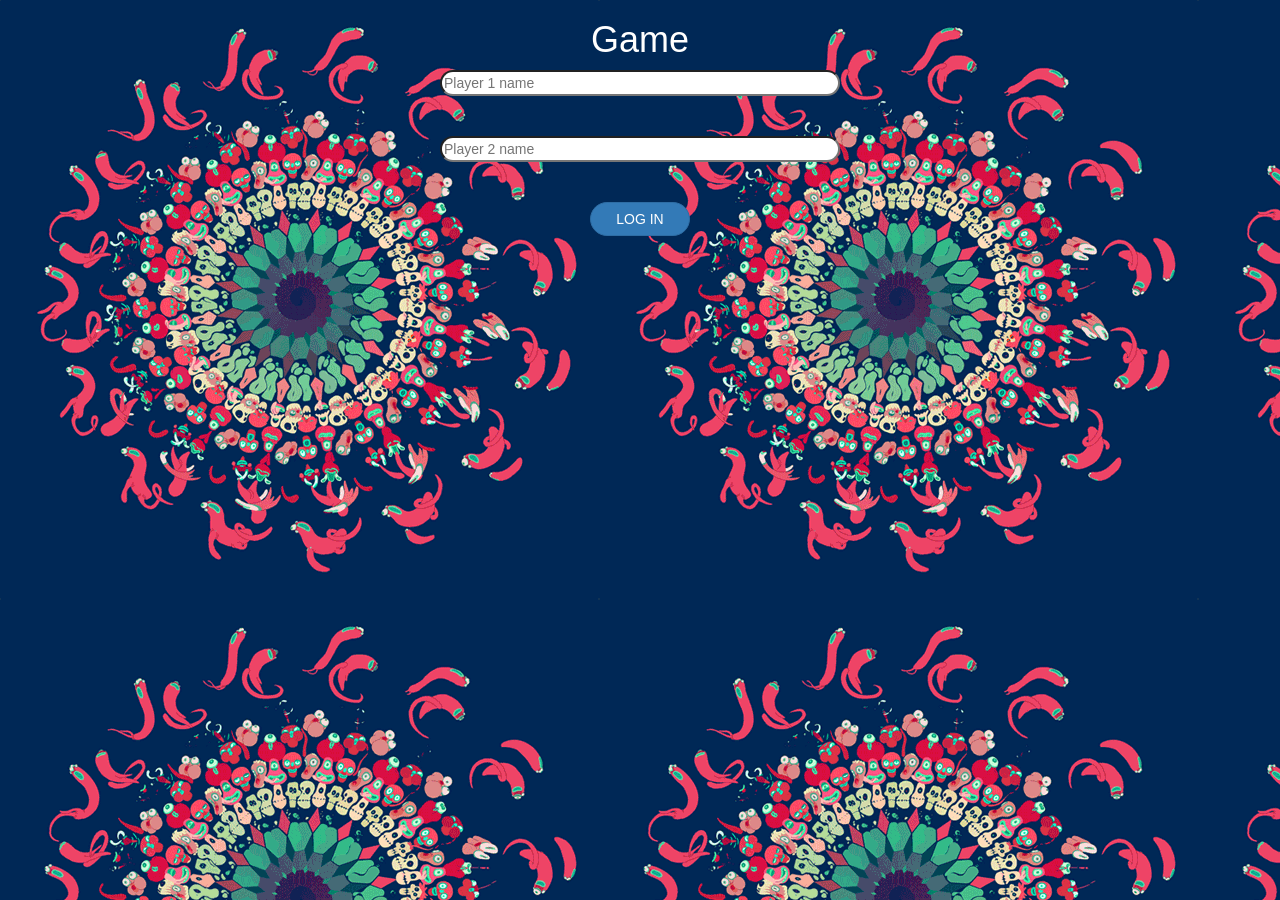
<file: index.html>
<html>
    <head>
        <title>The Math Quiz</title>
        <meta name="viewport" content="width=device-width, initial-scale=1">
<link rel="stylesheet" href="https://maxcdn.bootstrapcdn.com/bootstrap/3.4.0/css/bootstrap.min.css">
<script src="https://ajax.googleapis.com/ajax/libs/jquery/3.4.1/jquery.min.js"></script>
<script src="https://maxcdn.bootstrapcdn.com/bootstrap/3.4.0/js/bootstrap.min.js"></script>
<link rel="stylesheet" type="text/css" href="style.css">
<script src="main.js"></script>
</head>
    <body class="Math_quiz">
        <center>
            <h1>Game</h1>
            <div>
                <input type="text" id="player_1" placeholder="Player 1 name">
                </div>
                <br>
                <br>
                <div>
                <input type="text" id="player_2" placeholder="Player 2 name">
                </div>
                <br>
                <br>
                <div>
                <button class="btn btn-primary" id="login" onclick="add_user()">LOG IN</button>
            </div>
                    
        </center>

    </body>
</html>
</file>
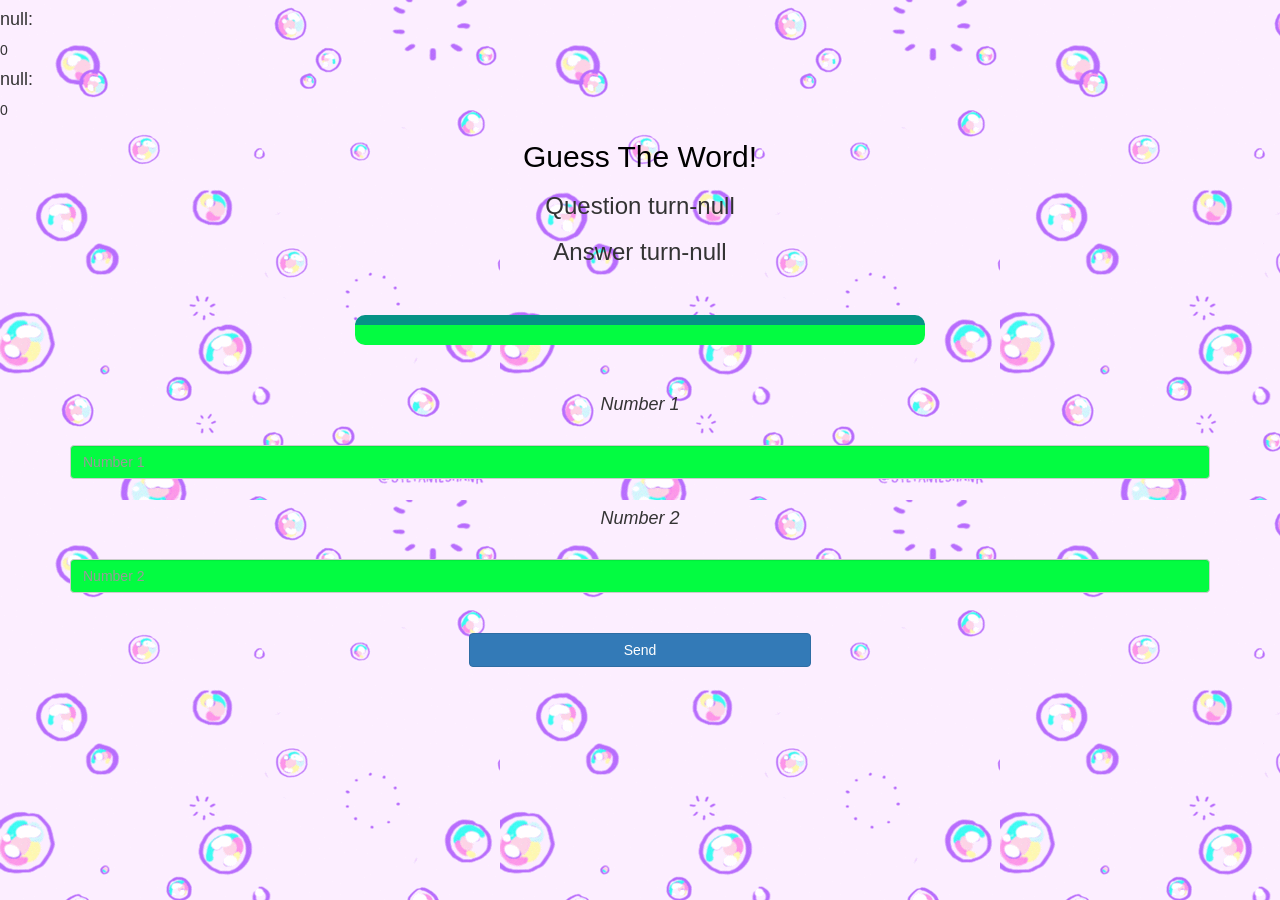
<file: game_page.html>
<!DOCTYPE html>
<html>
<head>
	<title>Guess The Word</title>

<meta name="viewport" content="width=device-width, initial-scale=1">
<link rel="stylesheet" href="https://maxcdn.bootstrapcdn.com/bootstrap/3.4.0/css/bootstrap.min.css">
<script src="https://ajax.googleapis.com/ajax/libs/jquery/3.4.1/jquery.min.js"></script>
<script src="https://maxcdn.bootstrapcdn.com/bootstrap/3.4.0/js/bootstrap.min.js"></script>

<link rel="stylesheet" type="text/css" href="game_page.css">
</head>
<body>
	<h4 id="player1_name"></h4>
	<span id="player1_score"></span>
	<br>
	<h4 id="player2_name"></h4>
	<span id="player2_score"></span>
<div class="container">
	<center>
		<h2 style="color: black;">Guess The Word!</h2>
		<h3 id="player_question"></h3>
		<h3 id="player_answer"></h3>
		<br>
		<br>
		<div id="output" class="col-lg-6"></div>
		<br>
		<br>
		<h4 style="font-style: italic;">Number 1</h4>
		<br>
		<input type="text" class="form-control" id="number_1" placeholder="Number 1">
		<br>
		<h4 style="font-style: italic;">Number 2</h4>
		<br>
		<input type="text" class="form-control" id="number_2" placeholder="Number 2">
		<br>
		<br>
		<button style="width: 30%;" onclick="send()" class="btn btn-primary">Send</button>
</center>
</div>

<script src="game_page.js"></script>
</body>
</html>
</file>
<file: style.css>
.Math_quiz{
	background-image:url("nicolas-fong599.gif");
	}
	h1,h5{
		color:white;
	}
	#login{
		width: 100px;
		border-radius: 75px;
	}
	#player_1,#player_2{
		width: 400px;
		border-radius: 75px;
	
	}
</file>
<file: game_page.css>
body
{
	background-image: url("bubbles.gif");
}

	
#output
{
background: rgb(3, 252, 65);
border-radius: 10px;
border-top: 10px solid #069286;
padding: 10px;
float: none;
text-align: left;
}
#number_1,#number_2{
	background-color:rgb(3, 252, 65);
}
</file>
